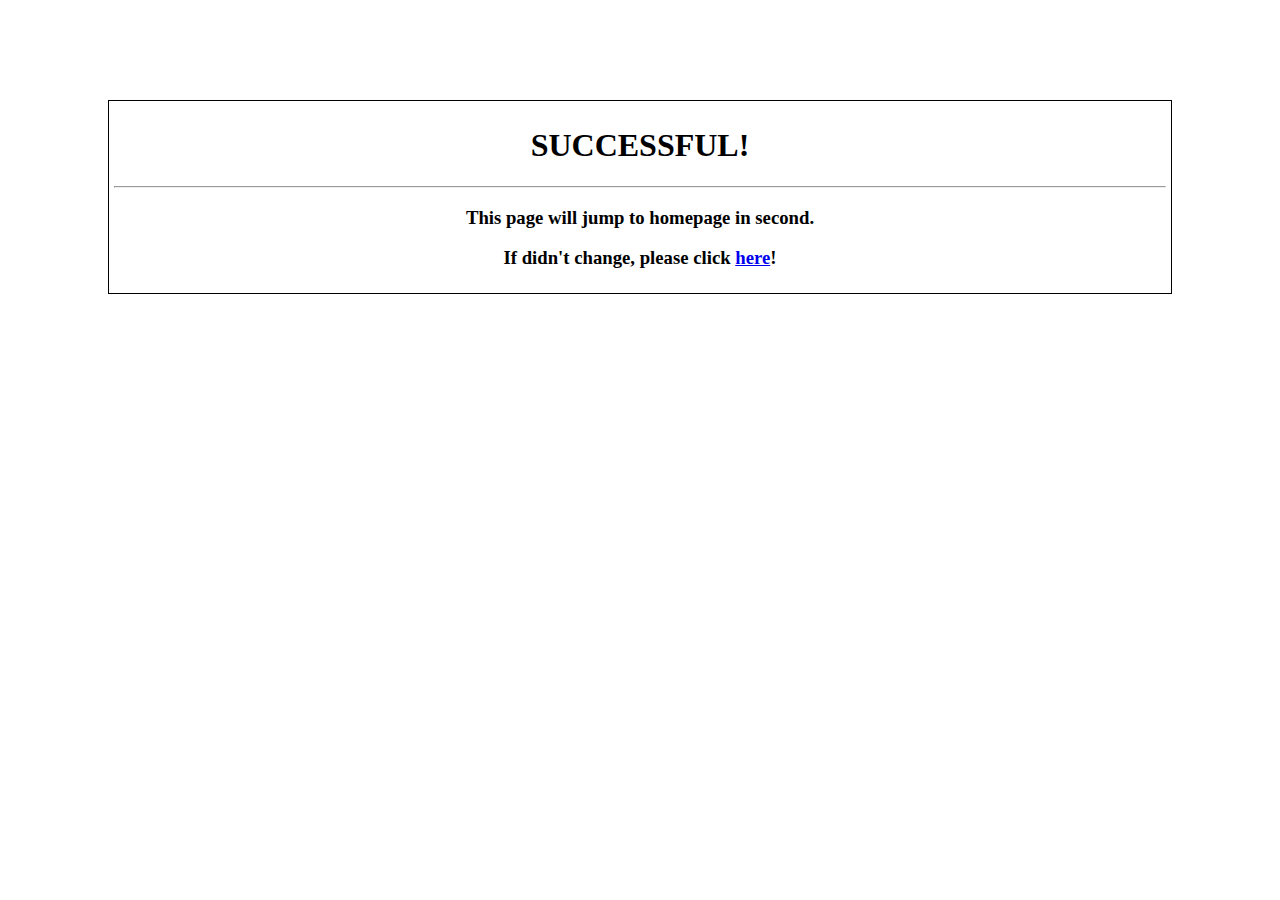
<file: successful.html>
<!DOCTYPE html>
<html lang='en'>
	<head>
		<title>Successful</title>
		<meta http-equiv="Content-Type" content="text/html; charset=utf-8" />
	</head>
	<body>
	<div style="border:1px black solid;padding:5px;margin:100px; text-align:center;">
		<h1>SUCCESSFUL!</h1>
		<hr>
		<h3>This page will jump to homepage in <span id="show" style="color:red;"></span> second.</h3>
		<h3>If didn't change, please click <a href="index.html"> here</a>!</h3>
	</div>

	<script type="text/javascript">
		var t=5;
		setInterval("refer()",1000);
		function refer(){
			if(t==0){
				location="index.html";
			}
			document.getElementById('show').innerHTML=""+t;
			t--; 
		}
		</script>

	</body>
</html>
</file>
